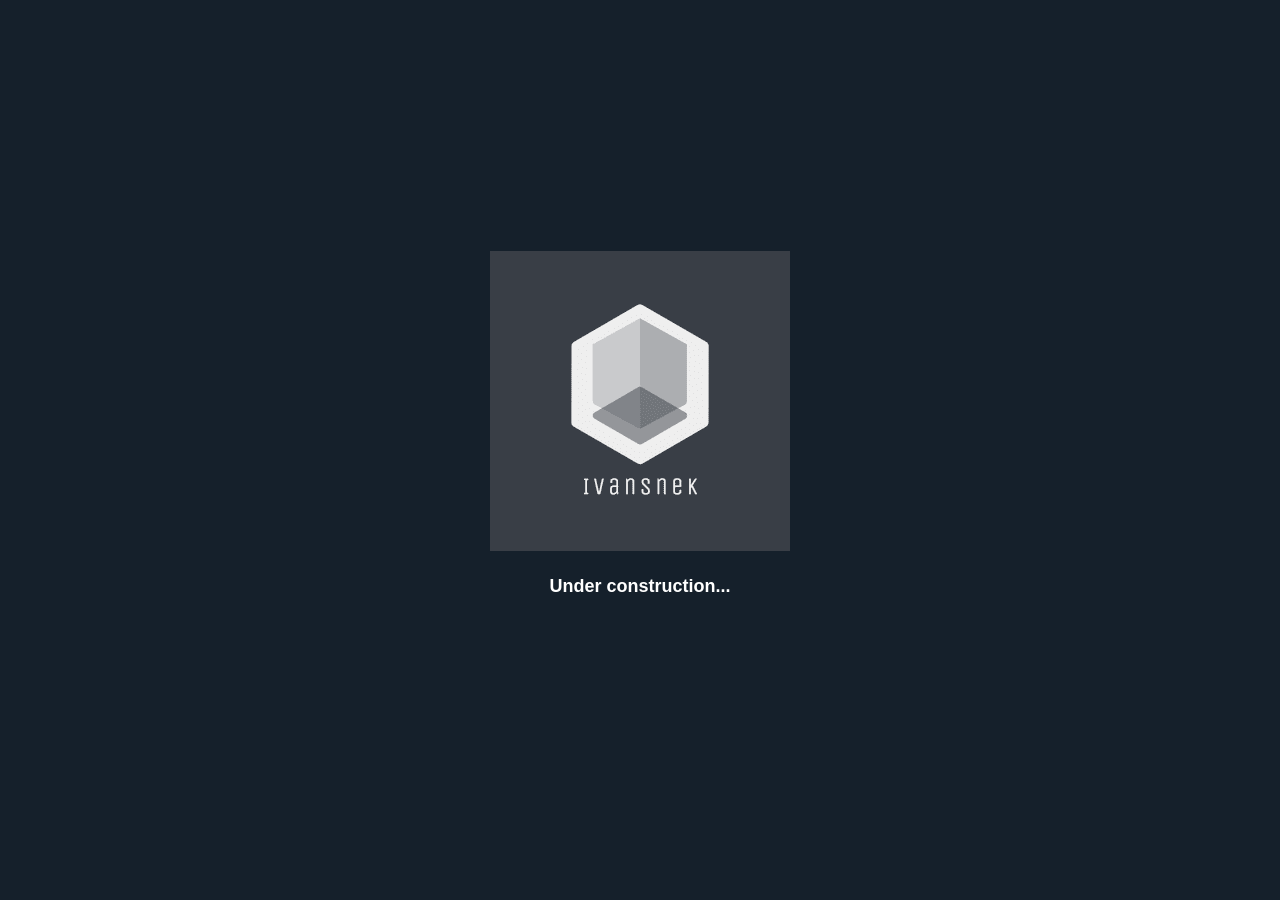
<file: index.html>
<!DOCTYPE html><html><head><meta charSet="utf-8"/><meta http-equiv="x-ua-compatible" content="ie=edge"/><meta name="viewport" content="width=device-width, initial-scale=1, shrink-to-fit=no"/><style data-href="/styles.1d9d25a02bb7cdaf8a30.css">html{font-family:sans-serif;-ms-text-size-adjust:100%;-webkit-text-size-adjust:100%}body{margin:0;background-color:#15202b;-webkit-font-smoothing:antialiased;-moz-osx-font-smoothing:grayscale}article,aside,details,figcaption,figure,footer,header,main,menu,nav,section,summary{display:block}audio,canvas,progress,video{display:inline-block}audio:not([controls]){display:none;height:0}progress{vertical-align:baseline}[hidden],template{display:none}a{background-color:transparent;-webkit-text-decoration-skip:objects}a:active,a:hover{outline-width:0}abbr[title]{border-bottom:none;text-decoration:underline;-webkit-text-decoration:underline dotted;text-decoration:underline dotted}b,strong{font-weight:inherit;font-weight:bolder}dfn{font-style:italic}h1{font-size:2em;margin:.67em 0}mark{background-color:#ff0;color:#000}small{font-size:80%}sub,sup{font-size:75%;line-height:0;position:relative;vertical-align:baseline}sub{bottom:-.25em}sup{top:-.5em}img{border-style:none}svg:not(:root){overflow:hidden}code,kbd,pre,samp{font-family:monospace,monospace;font-size:1em}figure{margin:1em 40px}hr{box-sizing:content-box;height:0;overflow:visible}button,input,optgroup,select,textarea{font:inherit;margin:0}optgroup{font-weight:700}button,input{overflow:visible}button,select{text-transform:none}[type=reset],[type=submit],button,html [type=button]{-webkit-appearance:button}[type=button]::-moz-focus-inner,[type=reset]::-moz-focus-inner,[type=submit]::-moz-focus-inner,button::-moz-focus-inner{border-style:none;padding:0}[type=button]:-moz-focusring,[type=reset]:-moz-focusring,[type=submit]:-moz-focusring,button:-moz-focusring{outline:1px dotted ButtonText}fieldset{border:1px solid silver;margin:0 2px;padding:.35em .625em .75em}legend{box-sizing:border-box;color:inherit;display:table;max-width:100%;padding:0;white-space:normal}textarea{overflow:auto}[type=checkbox],[type=radio]{box-sizing:border-box;padding:0}[type=number]::-webkit-inner-spin-button,[type=number]::-webkit-outer-spin-button{height:auto}[type=search]{-webkit-appearance:textfield;outline-offset:-2px}[type=search]::-webkit-search-cancel-button,[type=search]::-webkit-search-decoration{-webkit-appearance:none}::-webkit-input-placeholder{color:inherit;opacity:.54}::-webkit-file-upload-button{-webkit-appearance:button;font:inherit}html{font:112.5%/1.45em georgia,serif;box-sizing:border-box;overflow-y:scroll}*,:after,:before{box-sizing:inherit}body{color:rgba(0,0,0,.8);font-family:georgia,serif;font-weight:400;word-wrap:break-word;-webkit-font-kerning:normal;font-kerning:normal;-ms-font-feature-settings:"kern","liga","clig","calt";font-feature-settings:"kern","liga","clig","calt"}img{max-width:100%;padding:0;margin:0 0 1.45rem}h1{font-size:2.25rem}h1,h2{padding:0;margin:0 0 1.45rem;color:inherit;font-family:-apple-system,BlinkMacSystemFont,Segoe UI,Roboto,Oxygen,Ubuntu,Cantarell,Fira Sans,Droid Sans,Helvetica Neue,sans-serif;font-weight:700;text-rendering:optimizeLegibility;line-height:1.1}h2{font-size:1.62671rem}h3{font-size:1.38316rem}h3,h4{padding:0;margin:0 0 1.45rem;color:inherit;font-family:-apple-system,BlinkMacSystemFont,Segoe UI,Roboto,Oxygen,Ubuntu,Cantarell,Fira Sans,Droid Sans,Helvetica Neue,sans-serif;font-weight:700;text-rendering:optimizeLegibility;line-height:1.1}h4{font-size:1rem}h5{font-size:.85028rem}h5,h6{padding:0;margin:0 0 1.45rem;color:inherit;font-family:-apple-system,BlinkMacSystemFont,Segoe UI,Roboto,Oxygen,Ubuntu,Cantarell,Fira Sans,Droid Sans,Helvetica Neue,sans-serif;font-weight:700;text-rendering:optimizeLegibility;line-height:1.1}h6{font-size:.78405rem}hgroup{padding:0;margin:0 0 1.45rem}ol,ul{padding:0;margin:0 0 1.45rem 1.45rem;list-style-position:outside;list-style-image:none}dd,dl,figure,p{padding:0;margin:0 0 1.45rem}pre{margin:0 0 1.45rem;font-size:.85rem;line-height:1.42;background:rgba(0,0,0,.04);border-radius:3px;overflow:auto;word-wrap:normal;padding:1.45rem}table{font-size:1rem;line-height:1.45rem;border-collapse:collapse;width:100%}fieldset,table{padding:0;margin:0 0 1.45rem}blockquote{padding:0;margin:0 1.45rem 1.45rem}form,iframe,noscript{padding:0;margin:0 0 1.45rem}hr{padding:0;margin:0 0 calc(1.45rem - 1px);background:rgba(0,0,0,.2);border:none;height:1px}address{padding:0;margin:0 0 1.45rem}b,dt,strong,th{font-weight:700}li{margin-bottom:.725rem}ol li,ul li{padding-left:0}li>ol,li>ul{margin-left:1.45rem;margin-bottom:.725rem;margin-top:.725rem}blockquote :last-child,li :last-child,p :last-child{margin-bottom:0}li>p{margin-bottom:.725rem}code,kbd,samp{font-size:.85rem;line-height:1.45rem}abbr,abbr[title],acronym{border-bottom:1px dotted rgba(0,0,0,.5);cursor:help}abbr[title]{text-decoration:none}td,th,thead{text-align:left}td,th{border-bottom:1px solid rgba(0,0,0,.12);font-feature-settings:"tnum";-moz-font-feature-settings:"tnum";-ms-font-feature-settings:"tnum";-webkit-font-feature-settings:"tnum";padding:.725rem .96667rem calc(.725rem - 1px)}td:first-child,th:first-child{padding-left:0}td:last-child,th:last-child{padding-right:0}code,tt{background-color:rgba(0,0,0,.04);border-radius:3px;font-family:SFMono-Regular,Consolas,Roboto Mono,Droid Sans Mono,Liberation Mono,Menlo,Courier,monospace;padding:.2em 0}pre code{background:none;line-height:1.42}code:after,code:before,tt:after,tt:before{letter-spacing:-.2em;content:" "}pre code:after,pre code:before,pre tt:after,pre tt:before{content:""}@media only screen and (max-width:480px){html{font-size:100%}}.info-container{color:#fff;font-family:Roboto Mono;margin:0 auto;display:flex;height:100%;justify-content:center;flex-direction:column;max-width:300px;text-align:center}</style><meta name="generator" content="Gatsby 2.20.12"/><title data-react-helmet="true"></title><link rel="icon" href="/icons/icon-48x48.png?v=edf3d310d67f8284a562bc3a58c3e761"/><link rel="manifest" href="/manifest.webmanifest"/><meta name="theme-color" content="#663399"/><link rel="apple-touch-icon" sizes="48x48" href="/icons/icon-48x48.png?v=edf3d310d67f8284a562bc3a58c3e761"/><link rel="apple-touch-icon" sizes="72x72" href="/icons/icon-72x72.png?v=edf3d310d67f8284a562bc3a58c3e761"/><link rel="apple-touch-icon" sizes="96x96" href="/icons/icon-96x96.png?v=edf3d310d67f8284a562bc3a58c3e761"/><link rel="apple-touch-icon" sizes="144x144" href="/icons/icon-144x144.png?v=edf3d310d67f8284a562bc3a58c3e761"/><link rel="apple-touch-icon" sizes="192x192" href="/icons/icon-192x192.png?v=edf3d310d67f8284a562bc3a58c3e761"/><link rel="apple-touch-icon" sizes="256x256" href="/icons/icon-256x256.png?v=edf3d310d67f8284a562bc3a58c3e761"/><link rel="apple-touch-icon" sizes="384x384" href="/icons/icon-384x384.png?v=edf3d310d67f8284a562bc3a58c3e761"/><link rel="apple-touch-icon" sizes="512x512" href="/icons/icon-512x512.png?v=edf3d310d67f8284a562bc3a58c3e761"/><link as="script" rel="preload" href="/webpack-runtime-a88e2ae7556abec28ce1.js"/><link as="script" rel="preload" href="/framework-486cb3b70cda4b6c7398.js"/><link as="script" rel="preload" href="/app-fdccff7ee70576ee8f60.js"/><link as="script" rel="preload" href="/styles-36681512479a843831b0.js"/><link as="script" rel="preload" href="/component---src-pages-index-js-a979d14a9a3a93692c26.js"/><link as="fetch" rel="preload" href="/page-data/index/page-data.json" crossorigin="anonymous"/><link as="fetch" rel="preload" href="/page-data/app-data.json" crossorigin="anonymous"/></head><body><div id="___gatsby"><div style="outline:none" tabindex="-1" id="gatsby-focus-wrapper"><div style="margin:0 auto;height:100vh;padding:0 1.0875rem 1.45rem"><main style="height:100%"><div class="info-container"><div class=" gatsby-image-wrapper" style="position:relative;overflow:hidden"><div aria-hidden="true" style="width:100%;padding-bottom:100%"></div><img aria-hidden="true" src="[data-uri]" alt="" style="position:absolute;top:0;left:0;width:100%;height:100%;object-fit:cover;object-position:center;opacity:1;transition-delay:500ms"/><noscript><picture><source srcset="/static/206af452bf33b8713cfe78638a0b7513/5db04/logo.png 75w,
/static/206af452bf33b8713cfe78638a0b7513/6d161/logo.png 150w,
/static/206af452bf33b8713cfe78638a0b7513/630fb/logo.png 300w,
/static/206af452bf33b8713cfe78638a0b7513/62b1f/logo.png 450w,
/static/206af452bf33b8713cfe78638a0b7513/2a4de/logo.png 600w,
/static/206af452bf33b8713cfe78638a0b7513/cd7f6/logo.png 639w" sizes="(max-width: 300px) 100vw, 300px" /><img loading="lazy" sizes="(max-width: 300px) 100vw, 300px" srcset="/static/206af452bf33b8713cfe78638a0b7513/5db04/logo.png 75w,
/static/206af452bf33b8713cfe78638a0b7513/6d161/logo.png 150w,
/static/206af452bf33b8713cfe78638a0b7513/630fb/logo.png 300w,
/static/206af452bf33b8713cfe78638a0b7513/62b1f/logo.png 450w,
/static/206af452bf33b8713cfe78638a0b7513/2a4de/logo.png 600w,
/static/206af452bf33b8713cfe78638a0b7513/cd7f6/logo.png 639w" src="/static/206af452bf33b8713cfe78638a0b7513/630fb/logo.png" alt="" style="position:absolute;top:0;left:0;opacity:1;width:100%;height:100%;object-fit:cover;object-position:center"/></picture></noscript></div><br/><h4>Under construction...</h4></div></main></div></div><div id="gatsby-announcer" style="position:absolute;top:0;width:1px;height:1px;padding:0;overflow:hidden;clip:rect(0, 0, 0, 0);white-space:nowrap;border:0" aria-live="assertive" aria-atomic="true"></div></div><script id="gatsby-script-loader">/*<![CDATA[*/window.pagePath="/";/*]]>*/</script><script id="gatsby-chunk-mapping">/*<![CDATA[*/window.___chunkMapping={"app":["/app-fdccff7ee70576ee8f60.js"],"component---src-pages-404-js":["/component---src-pages-404-js-2b6cc655c9eb2772cf47.js"],"component---src-pages-index-js":["/component---src-pages-index-js-a979d14a9a3a93692c26.js"]};/*]]>*/</script><script src="/component---src-pages-index-js-a979d14a9a3a93692c26.js" async=""></script><script src="/styles-36681512479a843831b0.js" async=""></script><script src="/app-fdccff7ee70576ee8f60.js" async=""></script><script src="/framework-486cb3b70cda4b6c7398.js" async=""></script><script src="/webpack-runtime-a88e2ae7556abec28ce1.js" async=""></script></body></html>
</file>
